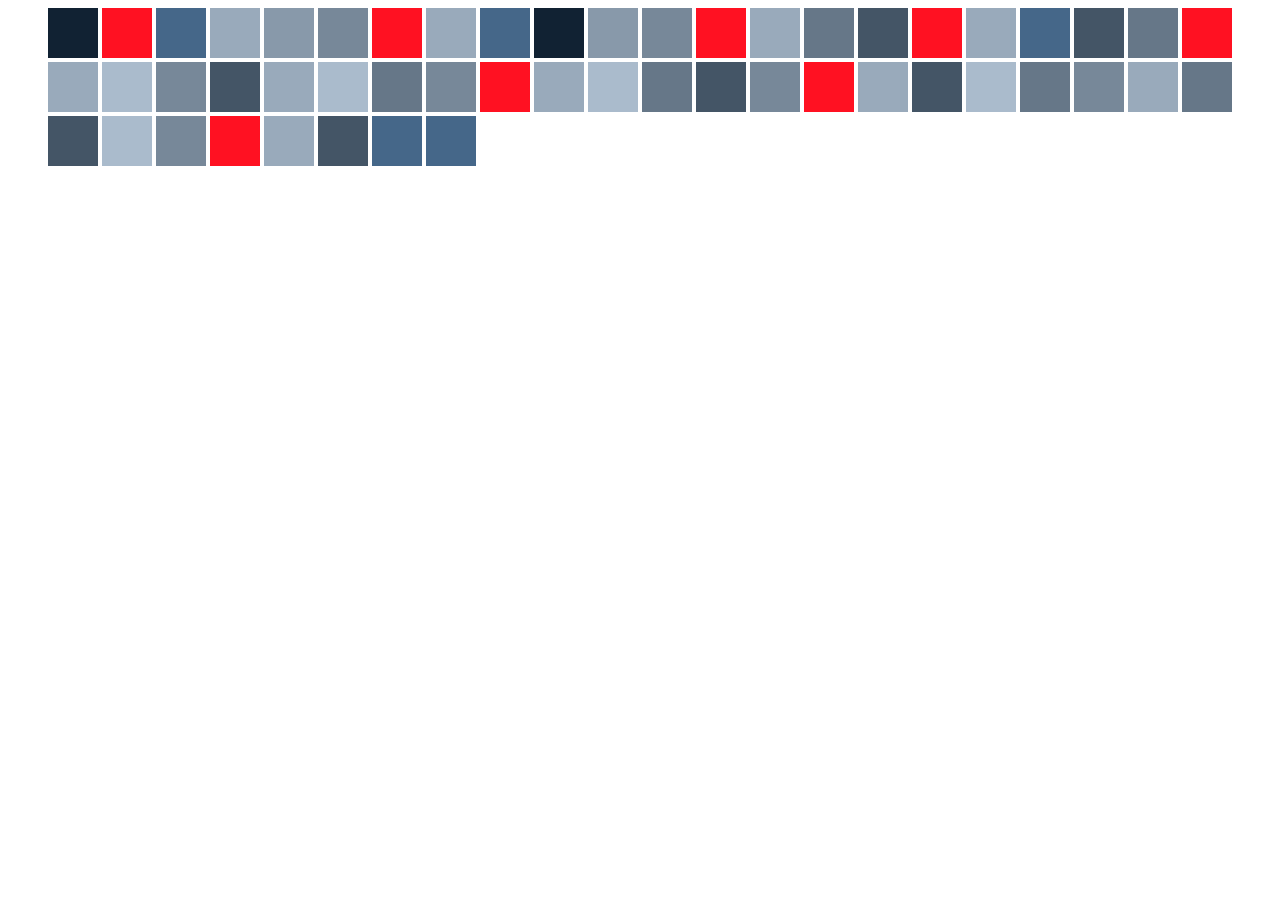
<file: app/index.html>
<html>
  <head>
    <style>
      ol {
        list-style-type: none;
      }
      li {
        display: inline-block;
        width: 50px;
        height: 50px;
      }
    </style>
  </head>
  <body>
    <ol>
      
        <li style='background-color:#112233'></li>
      
        <li style='background-color:#FF1122'></li>
      
        <li style='background-color:#456789'></li>
      
        <li style='background-color:#99AABB'></li>
      
        <li style='background-color:#8899AA'></li>
      
        <li style='background-color:#778899'></li>
      
        <li style='background-color:#FF1122'></li>
      
        <li style='background-color:#99AABB'></li>
      
        <li style='background-color:#456789'></li>
      
        <li style='background-color:#112233'></li>
      
        <li style='background-color:#8899AA'></li>
      
        <li style='background-color:#778899'></li>
      
        <li style='background-color:#FF1122'></li>
      
        <li style='background-color:#99AABB'></li>
      
        <li style='background-color:#667788'></li>
      
        <li style='background-color:#445566'></li>
      
        <li style='background-color:#FF1122'></li>
      
        <li style='background-color:#99AABB'></li>
      
        <li style='background-color:#456789'></li>
      
        <li style='background-color:#445566'></li>
      
        <li style='background-color:#667788'></li>
      
        <li style='background-color:#FF1122'></li>
      
        <li style='background-color:#99AABB'></li>
      
        <li style='background-color:#AABBCC'></li>
      
        <li style='background-color:#778899'></li>
      
        <li style='background-color:#445566'></li>
      
        <li style='background-color:#99AABB'></li>
      
        <li style='background-color:#AABBCC'></li>
      
        <li style='background-color:#667788'></li>
      
        <li style='background-color:#778899'></li>
      
        <li style='background-color:#FF1122'></li>
      
        <li style='background-color:#99AABB'></li>
      
        <li style='background-color:#AABBCC'></li>
      
        <li style='background-color:#667788'></li>
      
        <li style='background-color:#445566'></li>
      
        <li style='background-color:#778899'></li>
      
        <li style='background-color:#FF1122'></li>
      
        <li style='background-color:#99AABB'></li>
      
        <li style='background-color:#445566'></li>
      
        <li style='background-color:#AABBCC'></li>
      
        <li style='background-color:#667788'></li>
      
        <li style='background-color:#778899'></li>
      
        <li style='background-color:#99AABB'></li>
      
        <li style='background-color:#667788'></li>
      
        <li style='background-color:#445566'></li>
      
        <li style='background-color:#AABBCC'></li>
      
        <li style='background-color:#778899'></li>
      
        <li style='background-color:#FF1122'></li>
      
        <li style='background-color:#99AABB'></li>
      
        <li style='background-color:#445566'></li>
      
        <li style='background-color:#456789'></li>
      
        <li style='background-color:#456789'></li>
      
    </ol>
  </body>
</html>
</file>
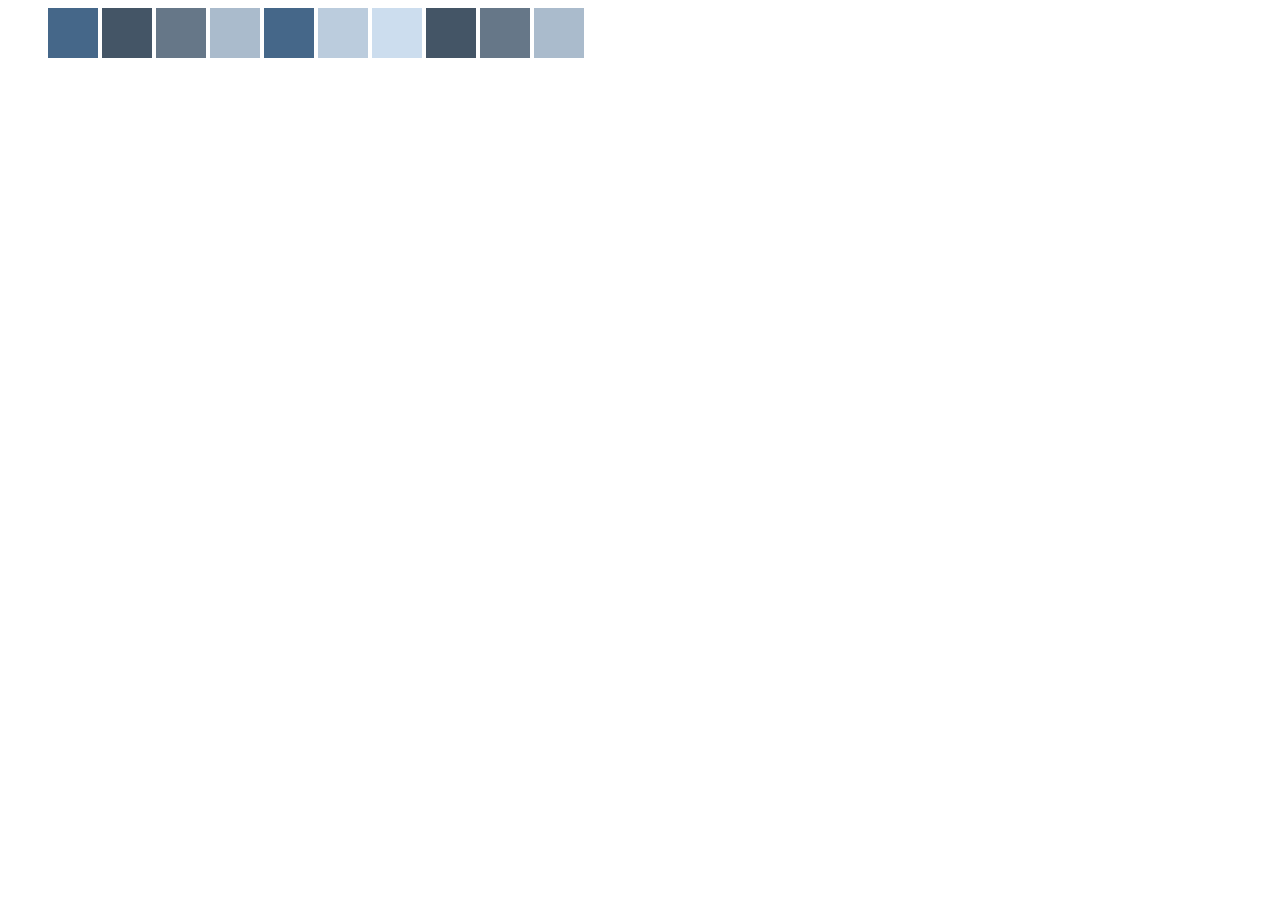
<file: carla/app/index.html>
<html>
  <head>
    <style>
      ol {
        list-style-type: none;
      }
      li {
        display: inline-block;
        width: 50px;
        height: 50px;
      }
    </style>
  </head>
  <body>
    <ol>
      
        <li style='background-color:#456789'><br/></li>
      
        <li style='background-color:#445566'><br/></li>
      
        <li style='background-color:#667788'><br/></li>
      
        <li style='background-color:#AABBCC'><br/></li>
      
        <li style='background-color:#456789'><br/></li>
      
        <li style='background-color:#BBCCDD'><br/></li>
      
        <li style='background-color:#CCDDEE'><br/></li>
      
        <li style='background-color:#445566'><br/></li>
      
        <li style='background-color:#667788'><br/></li>
      
        <li style='background-color:#AABBCC'><br/></li>
            
    </ol>
  </body>
</html>
</file>
